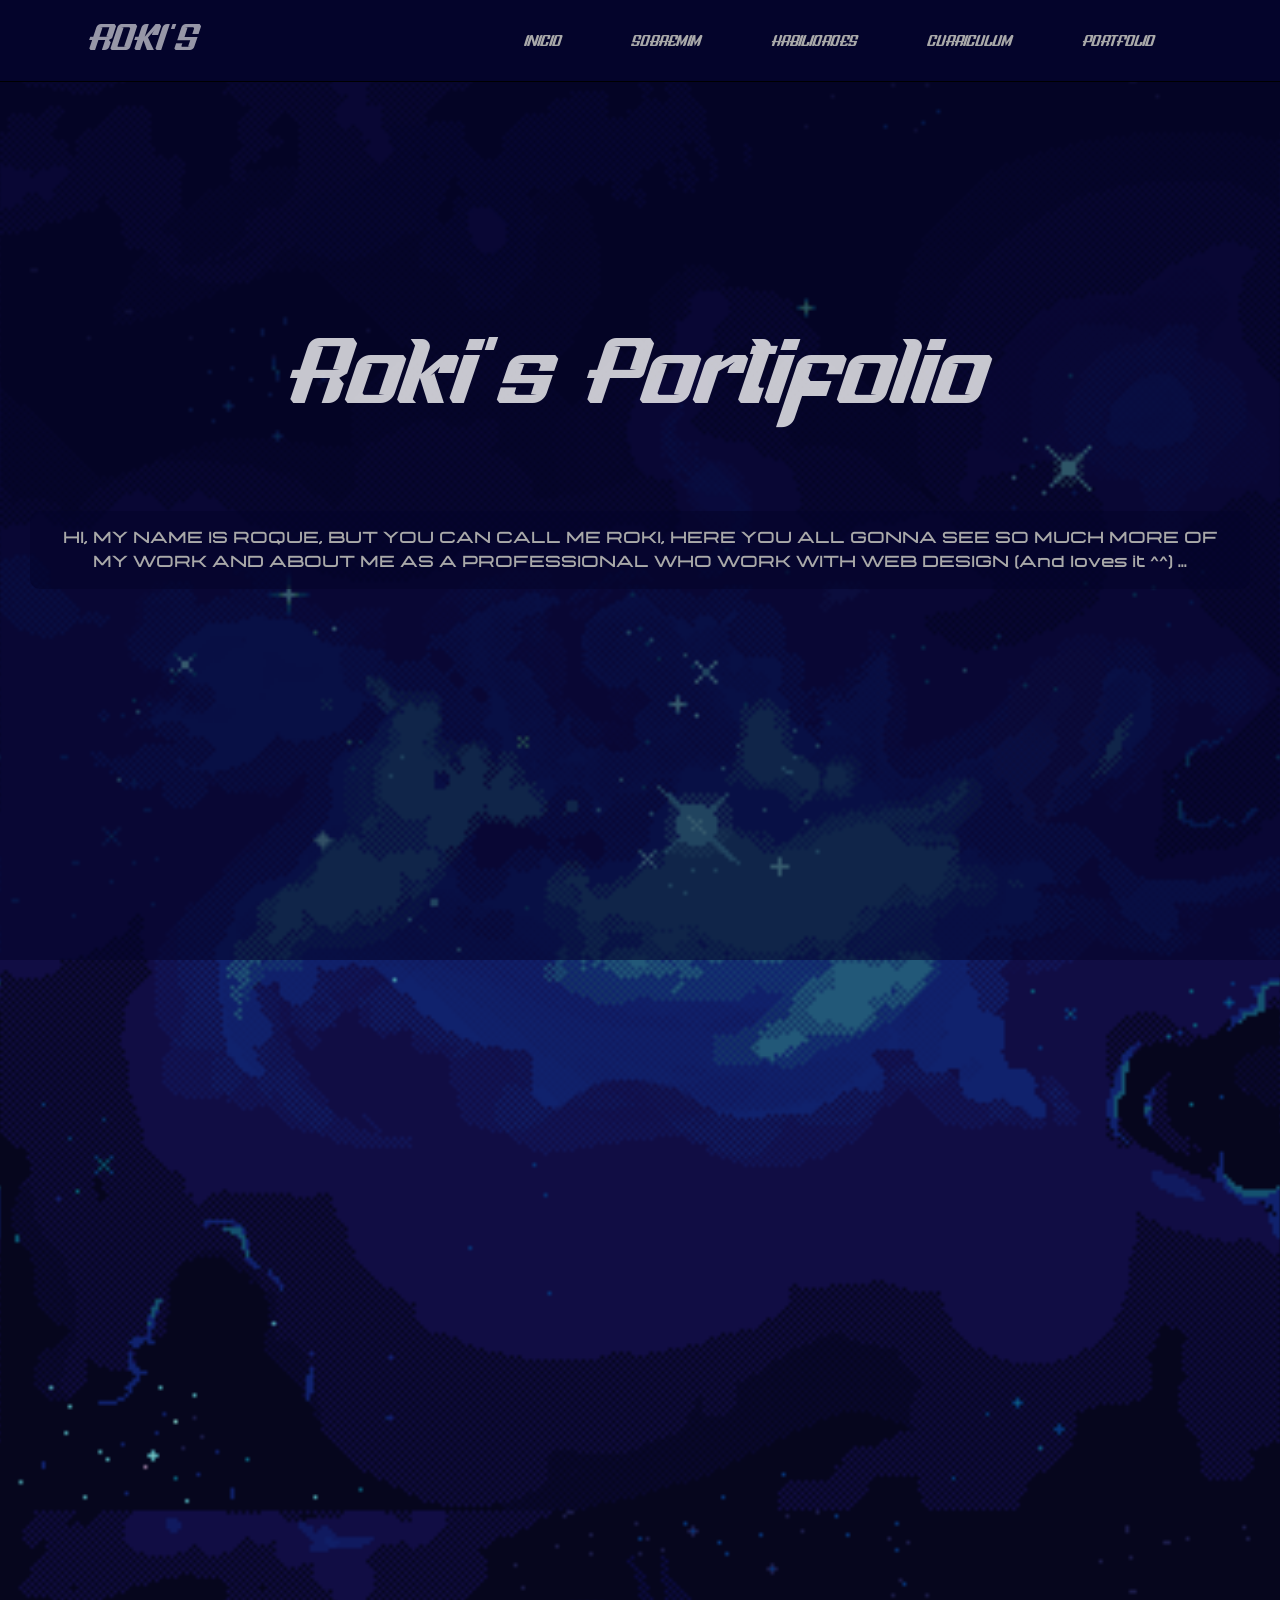
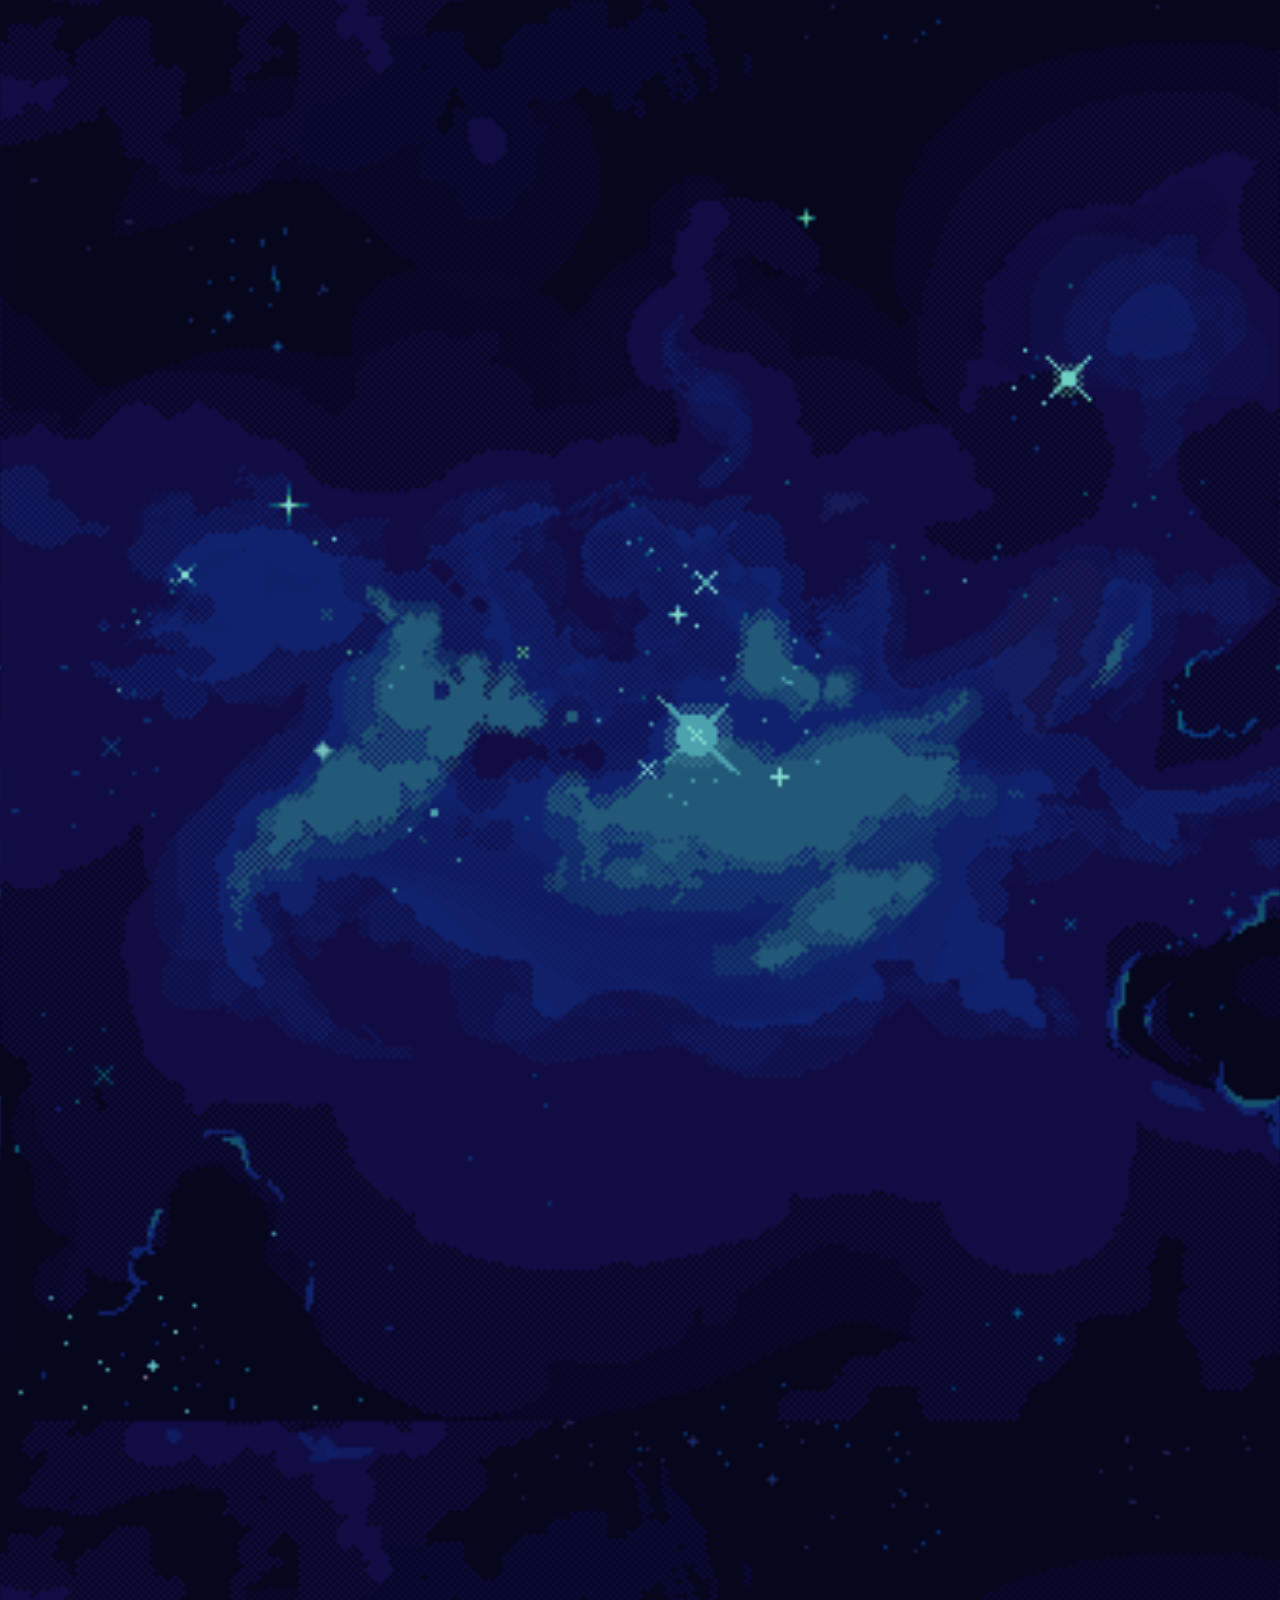
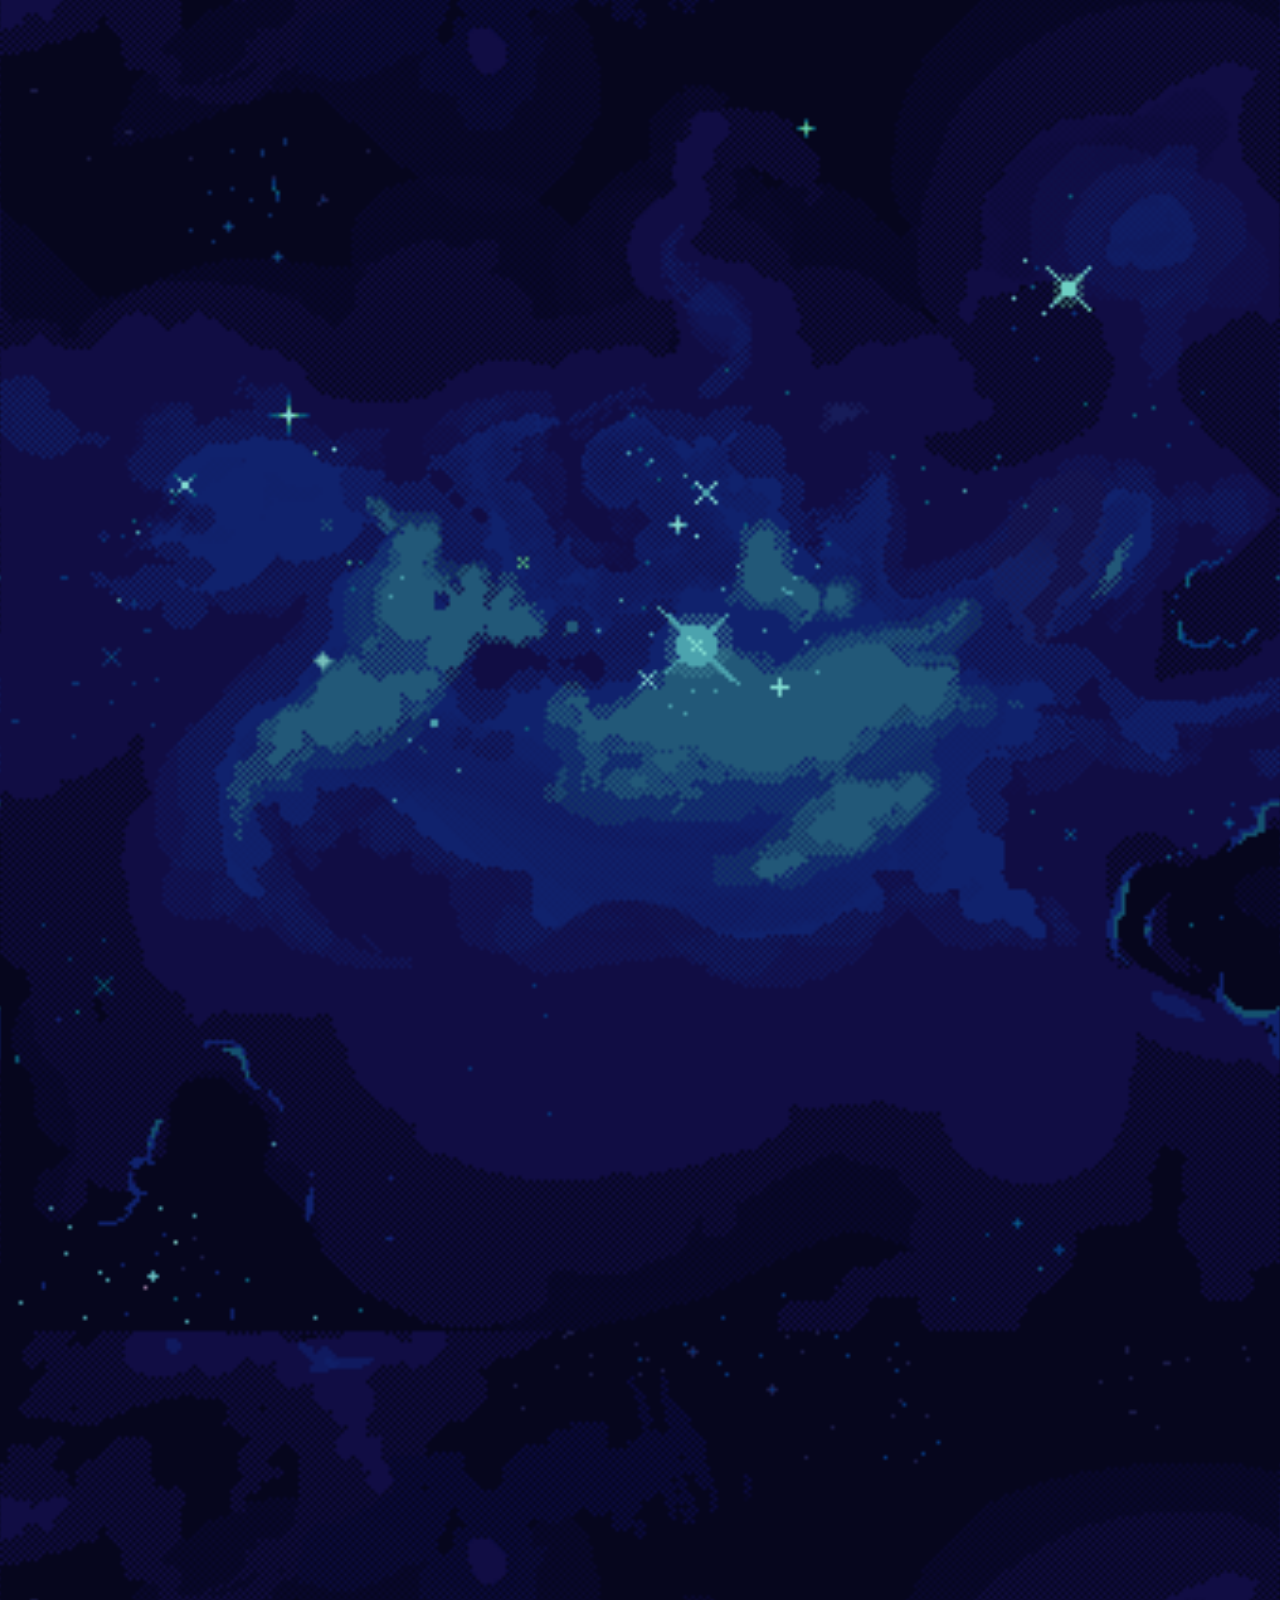
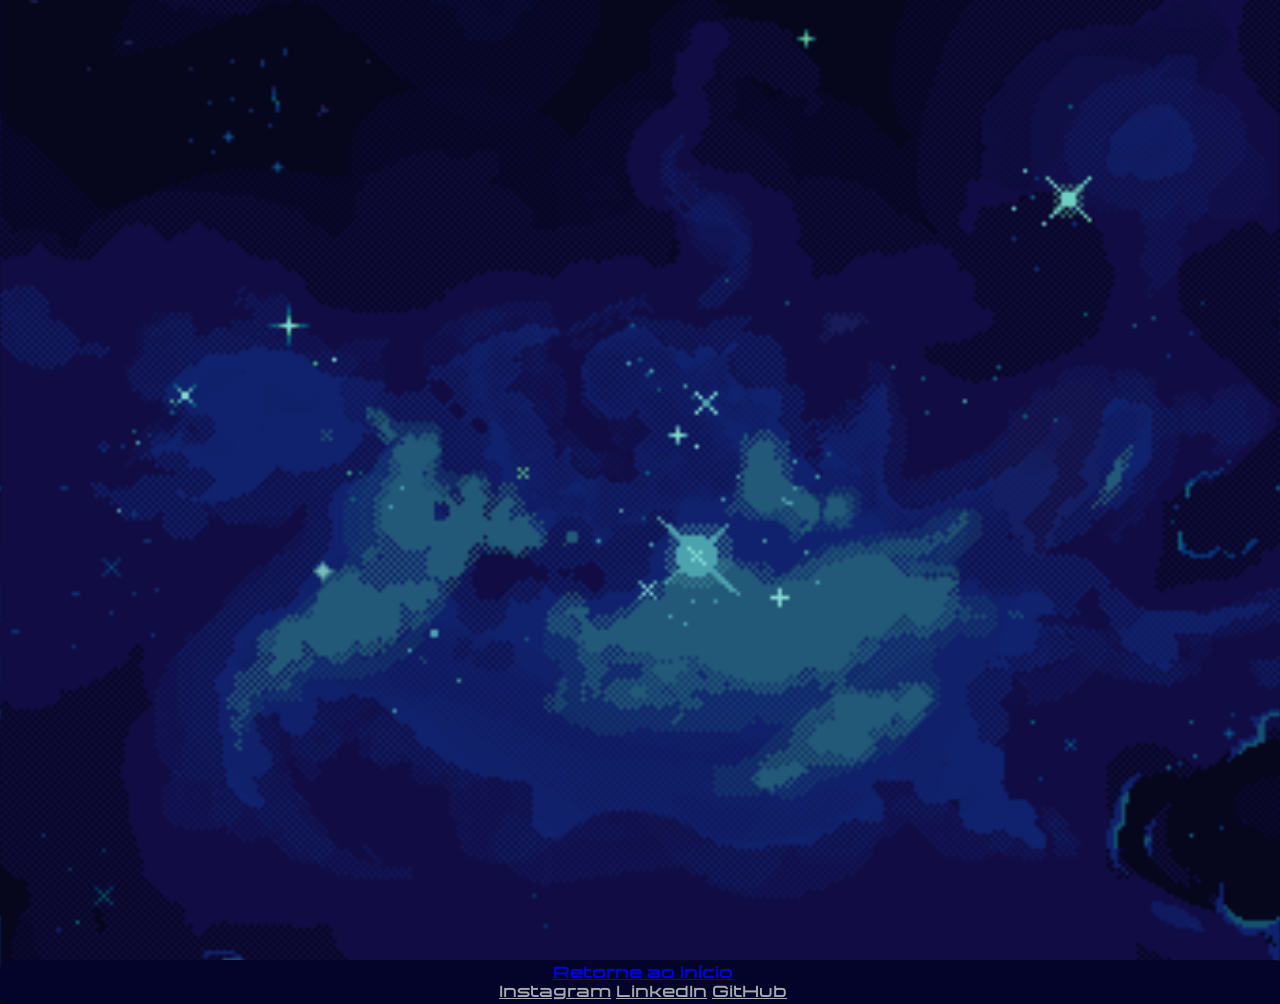
<file: Roki's.html>
<!DOCTYPE html>
<html lang="en">
<head>
    <meta charset="UTF-8">
    <meta name="viewport" content="width=device-width, initial-scale=1.0">
    <title>Roque Crisóstomo</title>
    <link rel="stylesheet" href="style first page.css">
    <link rel="icon" type="image/x-icon" href="Images/star logo.png">
    <style>
    @font-face {
        font-family: 'race' ;
        src: url(fonts/BoldnessRace.ttf) format('truetype');
        font-weight: normal;
        font-style: inherit;
    }
    body{
        font-family: Arial, Helvetica, sans-serif;
    }
    h1{
        font-family: 'race', Times, serif;
        font-size: 100px;
        font-weight: normal;
    }
    p{
        font-family: 'tecno';
        font-size: medium;
        font-weight: normal;
    }
    @font-face {
        font-family: 'tecno';
        src: url(fonts/Techovier\ Bold.otf) format('opentype');
        font-weight: normal;
        font-style: normal;
    }
    body{
        font-family: Arial, Helvetica, sans-serif;
    }
    </style>

</head>
<body>
    
            <section class="first">

            <main>
                <div class="title">
                    <h1>Roki's Portifolio</h1>
                    <p class="corner-text">HI, MY NAME IS ROQUE, BUT YOU CAN CALL ME ROKI, HERE YOU ALL GONNA SEE SO MUCH MORE OF MY WORK AND ABOUT ME AS A PROFESSIONAL WHO WORK WITH WEB DESIGN (And loves it ^^) ...</p>
                </div>
                
                
                <div class="content-header">
                    <header>
                        <div class="logo">
                            <a href="#">ROKI'S</a>

                        </div>
                        
                        <nav id="nav">
                            <ul>
                                <li><a href="#INICIO" onclick="Selection()">INICIO</a></li>
                                <li><a href="#SOBREMIM" onclick="Selection()">SOBREMIM</a></li>
                                <li><a href="#HABILIDADES" onclick="Selection()">HABILIDADES</a></li>
                                <li><a href="#CURRICULUM" onclick="Selection()">CURRICULUM</a></li>
                                <li><a href="#PORTFOLIO" onclick="Selection()">PORTFOLIO</a></li>
                            </ul>
                        </nav>
                        <div class="nav-responsive" onclick="desocultarmenu()">
                        <i class="fa-solid fa-bars"></i>
                    </div>
                </header>
                </div>
            <audio autoplay>
                <source src="musics/Star Rail (Login Menu BGM) - Honkai_ Star Rail 1.0 OST_o1XvMwk9HCg.mp3" type="audio/mp3">
            </audio>
        </section>
            
    
    <section id="INICIO" class="hidden">
        <div class="content-banner">
            <div class="content-img">
                <img src="Images/ROKI.jpg" alt="ROKI's image" width="300px" height="300px" >
            </div>
            <h1>ROQUE CRISÓSTOMO</h1>
            <h2>Web Design HTML, CSS, JAVA SCRIPT E FIGMA</h2>
            
        </div>
    </section>
     
    <section id="SOBREMIM" class="hidden">
        <div class="content-section">
            <h2>Sobre mim</h2>
            <p><span>Oioi, me chamo Roque Crisóstomo, sou um aluno da Universidade Estadual do Rio Grande do Norte recém integrado pela faculdade Curso de Ciência da Computação, minhas principais caracteristicas são o grande amor por tecnologia e minha vontade de que o estilo do meu design chegue para outros locais sem ser somente em minhas ideias. Amante do estilo cybercore, de música, jogos e da cor azul, com meu portifólio você consegue perceber isso facilmente. Ao meu ver não há nada que um pouco de web design não possa ajeitar em qualquer área de programação o papel criativo da área me fez tornar definitiva a escolha de curso. Quero deixar o mundo com um pouco mais da minha visão criativa.</span></p>
           
        </div>
    </section>
    
    <section class="hidden" id="HABILIDADES">
        <div class="content-section">
            <h2>Habilidades</h2>
             <div class="fila">
                <div class="col">
                    <h3>Habilidades técnicas</h3>
                    <div class="skill">
                        <span>HTML, CSS, JavaScript e FIGMA </span>
                        <h4> Habilidades não técnicas</h4>
                        <span>Criatividade, Liderança e Inglês</span>
                        
                            </div>
                        </div>
                    </div>
                </div>
            </div>
        </div>
    </section>
    
    <section id="CURRICULUM" class="hidden">
        <h2>Curriculum</h2>
            <h3>Formação</h3>
                <h4>Ciência da Computação</h4>
                    <span>Universidade do Estado do Rio Grande do Norte</span>
                    <span>Status: Cursando</span>
                    <p>Calouro do curso Ciência de Computação com já experiência básica na área de Web Design autenticado por projeto "Programação nas Escolas" para jovens realizado pela própria UERN</p>
                    
             
    </section>
    
    <section id="PORTFOLIO" class="hidden">
        <div class="content-section">
            <h2>Portifólio</h2>
            <div class="galeria">
                <div class="project">
                    
                    <img src="Images/imagem projeto.jpg" alt="Project Image" width="400px" height="300px">
                    <div class="overlay">
                        <h3>WEB Design project</h3>
                        <p>Roki's Portifólio</p>
                    </div>
                </div>
            </div>
        </div>
    </section>
            
    <footer class="fim">
        <a href="#INICIO" class="top">Retorne ao Início</a>
        <div class="socialmedia">
            <a href="https://www.instagram.com/roquizito/">Instagram</a>
            <a href="https://www.linkedin.com/in/roque-crisóstomo-a9641b2a5/">LinkedIn</a>
            <a href="https://github.com/Roquizito">GitHub</a>
            
        </div>
    </footer>
</main>
</body>
<script src="java page 1.js"></script>
</html>
</file>
<file: style first page.css>
.content-header{
    background-color: rgb(4, 4, 43);
    position: fixed;
    width: 100%;
    top: 0;
    left: 0;
    z-index: 99;
    border-bottom: 1px solid black;
    
}
.content-header header{
    max-width: 1100px;
    margin: auto;
    display: flex;
    justify-content: space-between;
    align-items: center;
    padding: 15px;
    }
.content-header header .logo a{
    font-family: 'race';
    font-size: 40px;
    color: rgba(255, 255, 255, 0.59);
    text-decoration: none;
    }
.content-header header ul{
    display: flex;
    list-style: none;    
}
.content-header header nav ul li a{
    text-align: none;
    color: darkgrey;
    margin: 0 30px;
    padding: 5px;
    transition: 5s;
    font-family: 'race';
    text-decoration: none;
}

.nav-responsive{
    background-color: rgba(169, 169, 169, 0.538);
    color: rgb(2, 49, 96);
    padding: 10px;
    border-radius: 9px;
    cursor: pointer;
    display: none;
}
.content-img{
    border-radius: 50%;
    align-items: center;
    clip-path: circle();
    margin-top: 30px;
}

.fim{
    background-color:rgb(4, 4, 43);
    position: relative;
    padding: 3px;
    width: 100%;
    font-family: 'tecno';
    border-radius: 10px;
    align-items: center;
    text-align: center;
}
.main {
  position: relative;
  top: 0;
  left: 0;
  width: 100%;
  height: 100%;
  border: 0;
  margin: 0;
  padding: 0;
 
}
body{
    position: absolute;
    display: block;
    background-size: cover;
    background-image: url(Images/fundo\ definitivo\ \(2\).gif);
    height: 100%;
    width: 100%;
    overflow-x: hidden;
    border: none;
    margin: 0;
    padding: 0;
}
h1{
    display: fixed;
        position: relative;
        color: rgba(255, 255, 255, 0.778) ;
}

.corner-text{
    display: block;
    justify-content: center;
    align-items: center;
    background-color: rgba(4, 4, 43, 0.597) ;
    border-radius: 10px;
    color: darkgray ;
    text-align: center;
    position: relative;
    padding: 15px;
    line-height: 1.5;
    margin-bottom: 122px;    
    }


section{
    display: grid;      
    min-height: 100vh;
    align-items: center;
    background-color: rgba(4, 4, 43, 0.597);
    color: darkgray ;
    font-family: tecno; 
    text-align: center;
    padding: 30px;
         
    }
.socialmedia{
    a{
        color: darkgray;        
    } 
    a:hover{
        color: dimgray;
    }
    a:visited{
        color: rgba(165, 165, 190, 0.597);
    }
} 
   .hidden{
    opacity: 0;
    
   }
   .show{
    opacity: 1;
   }
   .project{
    background-color: rgba(4, 4, 43, 0.829);
    border-radius: 10px;
    border-image: 10px;
    max-width: 500px;
    padding: 10px;
    align-items: center;
    

   }
</file>
